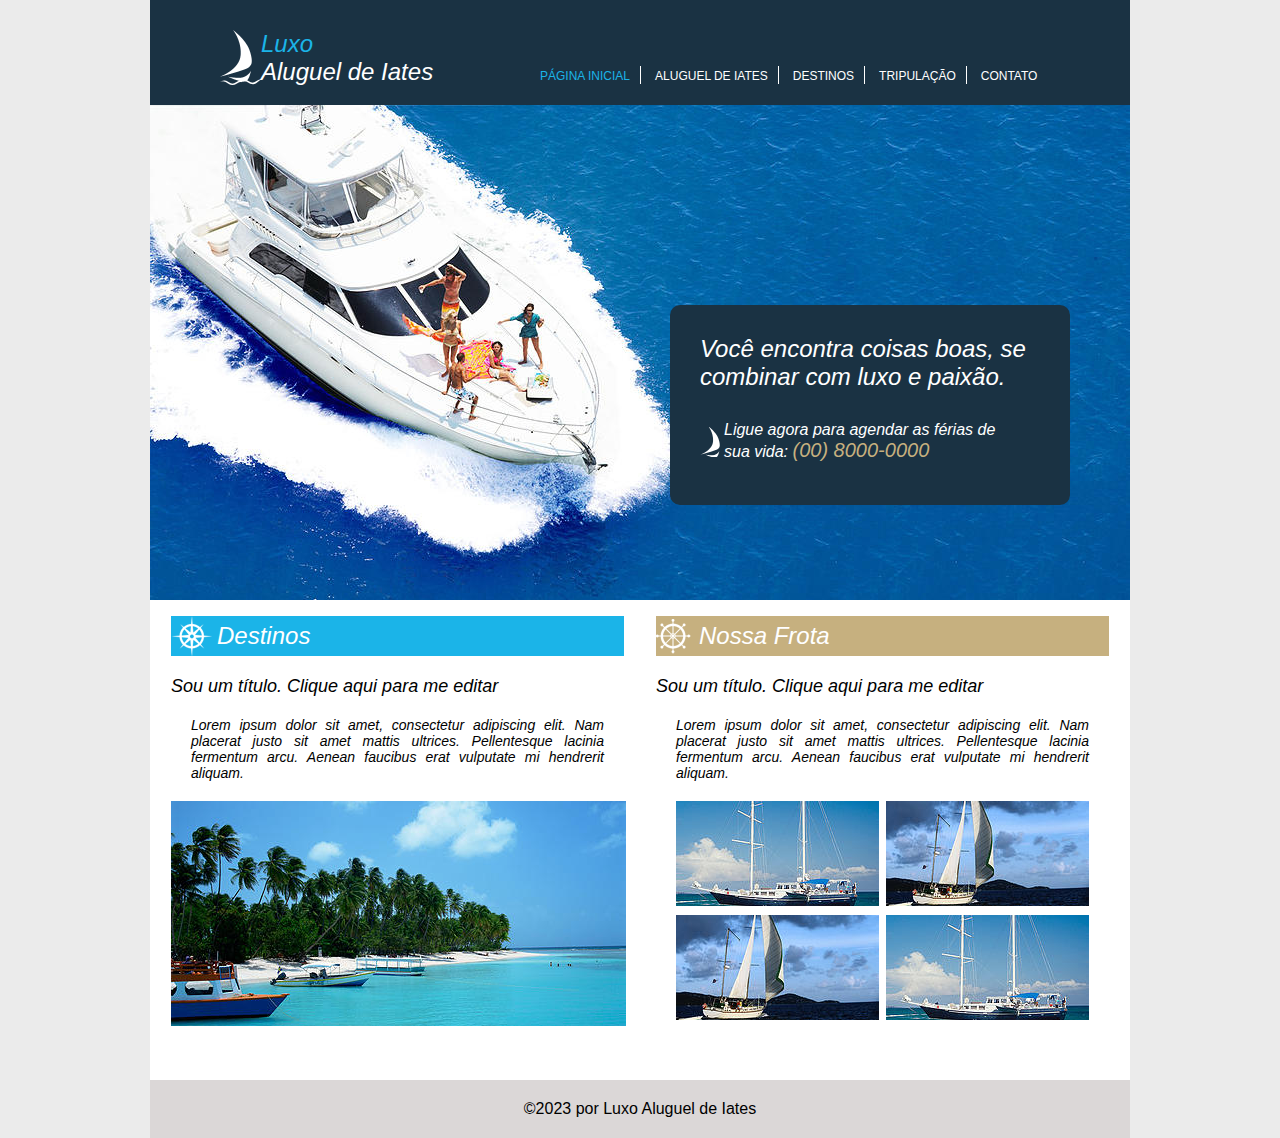
<file: index.html>
<!DOCTYPE html>
<html lang="pt-br">

<head>
    <meta charset="UTF-8">
    <meta name="viewport" content="width=device-width, initial-scale=1.0">
    <link rel="stylesheet" href="style.css">
    <title>Luxo | Aluguel de iates</title>
</head>

<body>

    <div id="geral">


        <div id="topo">
            <div id="topo-titulo">
                <div id="topo-titulo-1">
                    <img id="topo-titulo-img" src="assets/imagens/barco1.png" alt="20px">
                    <h1 id='topo-titulo-1-h1'>Luxo</h1>
                    <h2 id="topo-titulo-1-h2">Aluguel de Iates</h2>
                </div>
            </div>
            <ul id="menu">
                <li><a class="ativo" href="../index.html">Página inicial</a></li>
                <li><a href="../aluguel/aluguel.html">Aluguel de Iates</a></li>
                <li><a href="../destinos/destinos.html">Destinos</a></li>
                <li><a href="../tripulação/tripulacao.html">Tripulação</a></li>
                <li><a href="../contato/contato.html">Contato</a></li>
            </ul>
        </div>

        <div id="barco-principal">

            <div id="barco-principal-info">
                <p id="barco-principal-info-1">Você encontra coisas boas, se combinar com luxo e paixão.</p>
                <div id="barco-principal-info-2">
                    <img src="assets/imagens/barco2.png" alt="">
                    <p>Ligue agora para agendar as férias de sua vida: <span>(00) 8000-0000</span></p>
                </div>
            </div>
        </div>


        <div id="conteudo">

            <div id="conteudo-destinos">

                <div id="conteudo-destinos-topo">
                    <img src="assets/imagens/destino.png" alt="10px">
                    <h3>Destinos</h3>
                </div>

                <div id="conteudo-destinos-corpo">
                    <h4>Sou um título. Clique aqui para me editar</h4>
                    <p>Lorem ipsum dolor sit amet, consectetur adipiscing elit. Nam placerat justo sit amet mattis ultrices. Pellentesque lacinia fermentum arcu. Aenean faucibus erat vulputate mi hendrerit aliquam.</p>
                </div>

                <div id="conteudo-destinos-rodape">
                    <img src="assets/imagens/barcodestino.jpg" alt="10px">
                </div>
            </div>
        </div>

        <div id="conteudo-nossafrota">
            <div id="conteudo-nossafrota-topo">
                <img src="assets/imagens/nossafrota.png" alt="10px">
                <h3>Nossa Frota</h3>
            </div>

            <div id="conteudo-nossafrota-corpo">
                <h4 font-style="italic" font-family="Arial, Helvetica, sans-serif" id="conteudo-nossafrota-corpo-h4">Sou um título. Clique aqui para me editar</h4>
                <p id="conteudo-nossafrota-corpo-p">Lorem ipsum dolor sit amet, consectetur adipiscing elit. Nam placerat justo sit amet mattis ultrices. Pellentesque lacinia fermentum arcu. Aenean faucibus erat vulputate mi hendrerit aliquam. </p>
            </div>

            <div id="conteudo-nossafrota-rodape-b1">
                <img class="imagem1" src="assets/imagens/barconossafrota2.jpg" alt="40px">
                <img src="assets/imagens/barconossafrota1.jpg" alt="40px">
            </div>

            <div id="conteudo-nossafrota-rodape-b2">
                <img class="imagem2" src="assets/imagens/barconossafrota1.jpg" alt="40px">
                <img src="assets/imagens/barconossafrota2.jpg" alt="40px">
            </div>
        </div>
    </div>

    <div id="rodape">
        <p>©2023 por Luxo Aluguel de Iates</p>
    </div>

</body>

</html>
</file>
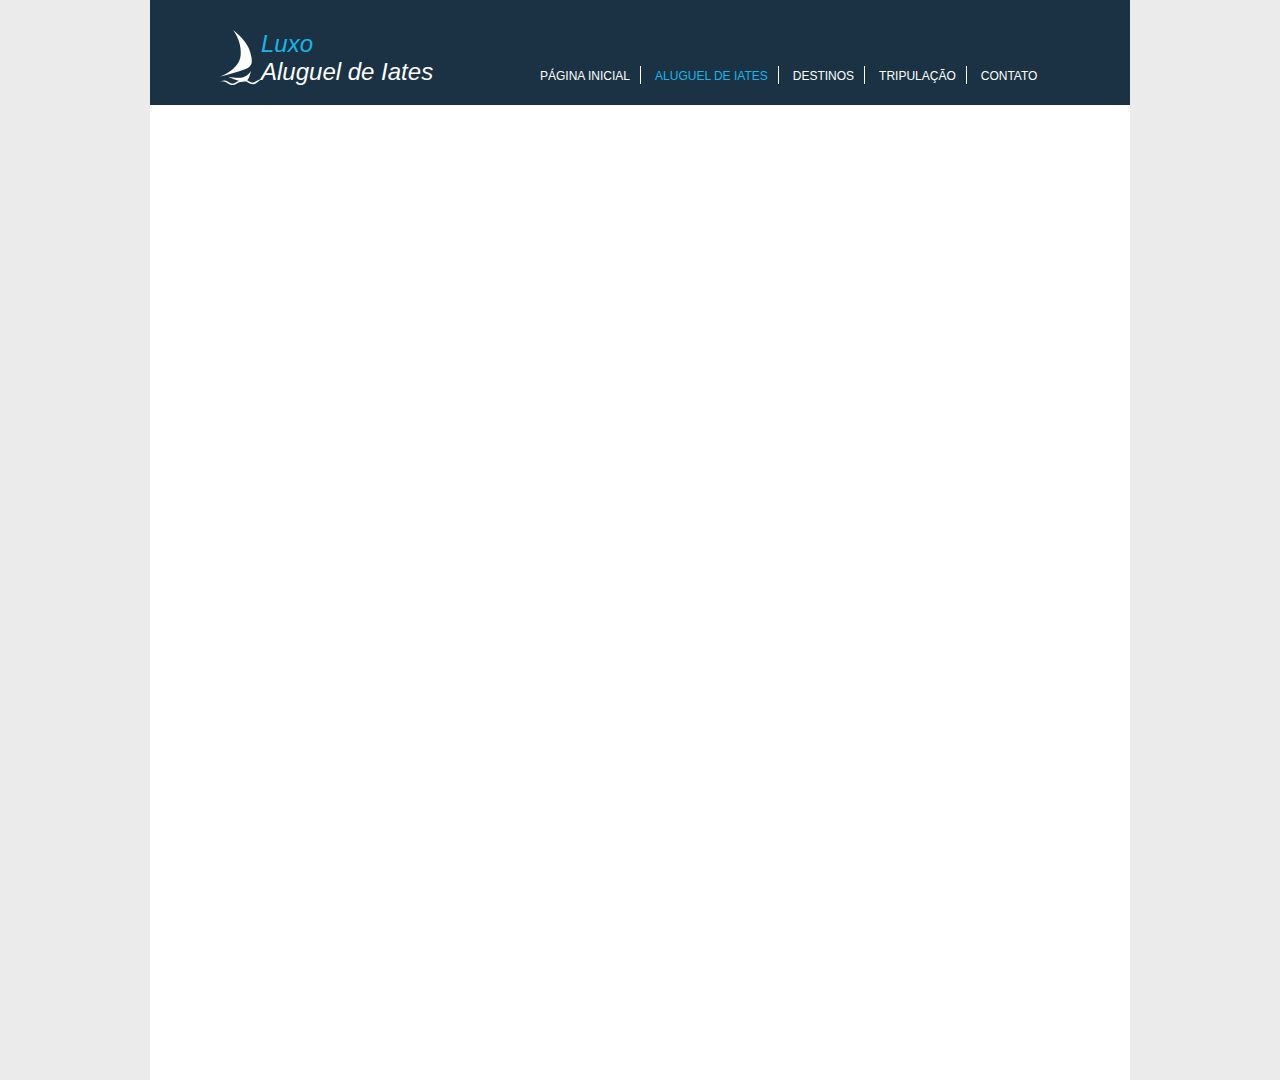
<file: aluguel/aluguel.html>
<!DOCTYPE html>
<html lang="en">
<head>
    <link rel="preconnect" href="https://fonts.googleapis.com">
    <link rel="preconnect" href="https://fonts.gstatic.com" crossorigin>
    <link href="https://fonts.googleapis.com/css2?family=Poppins:wght@400;700&display=swap" rel="stylesheet">
    <meta charset="UTF-8">
    <meta name="viewport" content="width=device-width, initial-scale=1.0">
    <link rel="stylesheet" href="aluguel.css">
    <title>Aluguel | Luxo - Aluguel de Iates</title>
</head>
<body>
    
<div id="geral">

    <div id="topo">
        <div id="topo-titulo">
            <div id="topo-titulo-1">
                <img id="topo-titulo-img" src="../assets/imagens/barco1.png" alt="20px">
                <h1 id='topo-titulo-1-h1'>Luxo</h1>
                <h2 id="topo-titulo-1-h2">Aluguel de Iates</h2>
            </div>
        </div>
        <ul id="menu">
            <li><a href="../index.html">Página inicial</a></li>
            <li><a class="ativo" href="../aluguel/aluguel.html">Aluguel de Iates</a></li>
            <li><a href="../destinos/destinos.html">Destinos</a></li>
            <li><a href="../tripulação/tripulacao.html">Tripulação</a></li>
            <li><a href="../contato/contato.html">Contato</a></li>
        </ul>
    </div>
</div>
</body>
</html>
</file>
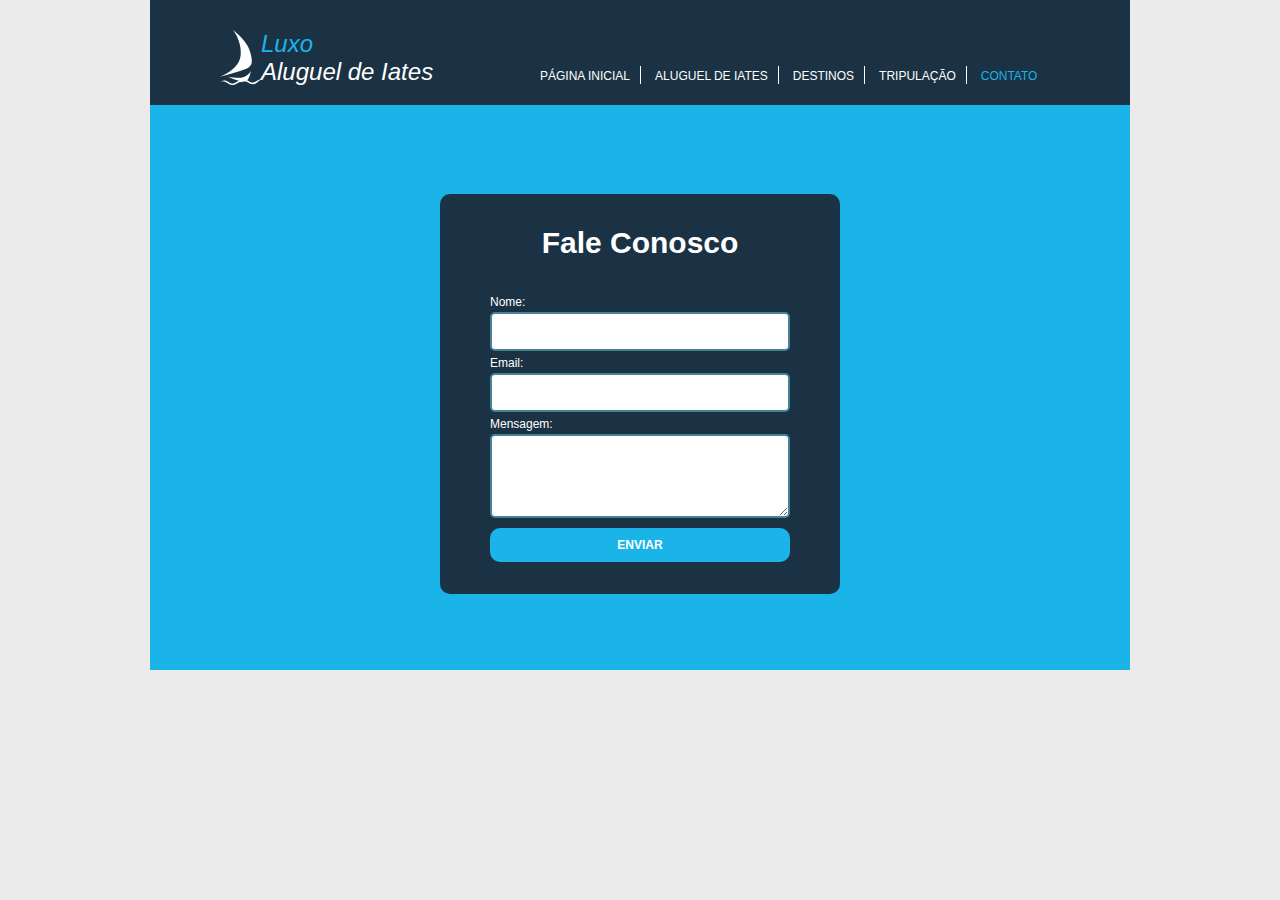
<file: contato/contato.html>
<!DOCTYPE html>
<html lang="en">

<head>
    <link rel="preconnect" href="https://fonts.googleapis.com">
    <link rel="preconnect" href="https://fonts.gstatic.com" crossorigin>
    <link href="https://fonts.googleapis.com/css2?family=Poppins:wght@400;700&display=swap" rel="stylesheet">
    <meta charset="UTF-8">
    <meta name="viewport" content="width=device-width, initial-scale=1.0">
    <link rel="stylesheet" href="contato.css">
    <title>Contato | Luxo - Aluguel de Iates</title>
</head>

<body>

    <div id="geral">

        <div id="topo">
            <div id="topo-titulo">
                <div id="topo-titulo-1">
                    <img id="topo-titulo-img" src="../assets/imagens/barco1.png" alt="20px">
                    <h1 id='topo-titulo-1-h1'>Luxo</h1>
                    <h2 id="topo-titulo-1-h2">Aluguel de Iates</h2>
                </div>
            </div>
            <ul id="menu">
                <li><a href="../index.html">Página inicial</a></li>
                <li><a href="../aluguel/aluguel.html">Aluguel de Iates</a></li>
                <li><a href="../destinos/destinos.html">Destinos</a></li>
                <li><a href="../tripulação/tripulacao.html">Tripulação</a></li>
                <li><a class="ativo" href="../contato/contato.html">Contato</a></li>
            </ul>
            <div id="contato">
              
                <form>
                    <h2>Fale Conosco</h2>
                    <label for="nome">Nome:</label>
                    <input type="text" id="nome" name="nome" required>

                    <label for="email">Email:</label>
                    <input type="email" id="email" name="email" required>

                    <label for="mensagem">Mensagem:</label>
                    <textarea id="mensagem" name="mensagem" rows="4" required></textarea>

                    <input type="submit" value="Enviar" id="botao">
                </form>
            </div>

        </div>
    </div>
</body>

</html>
</file>
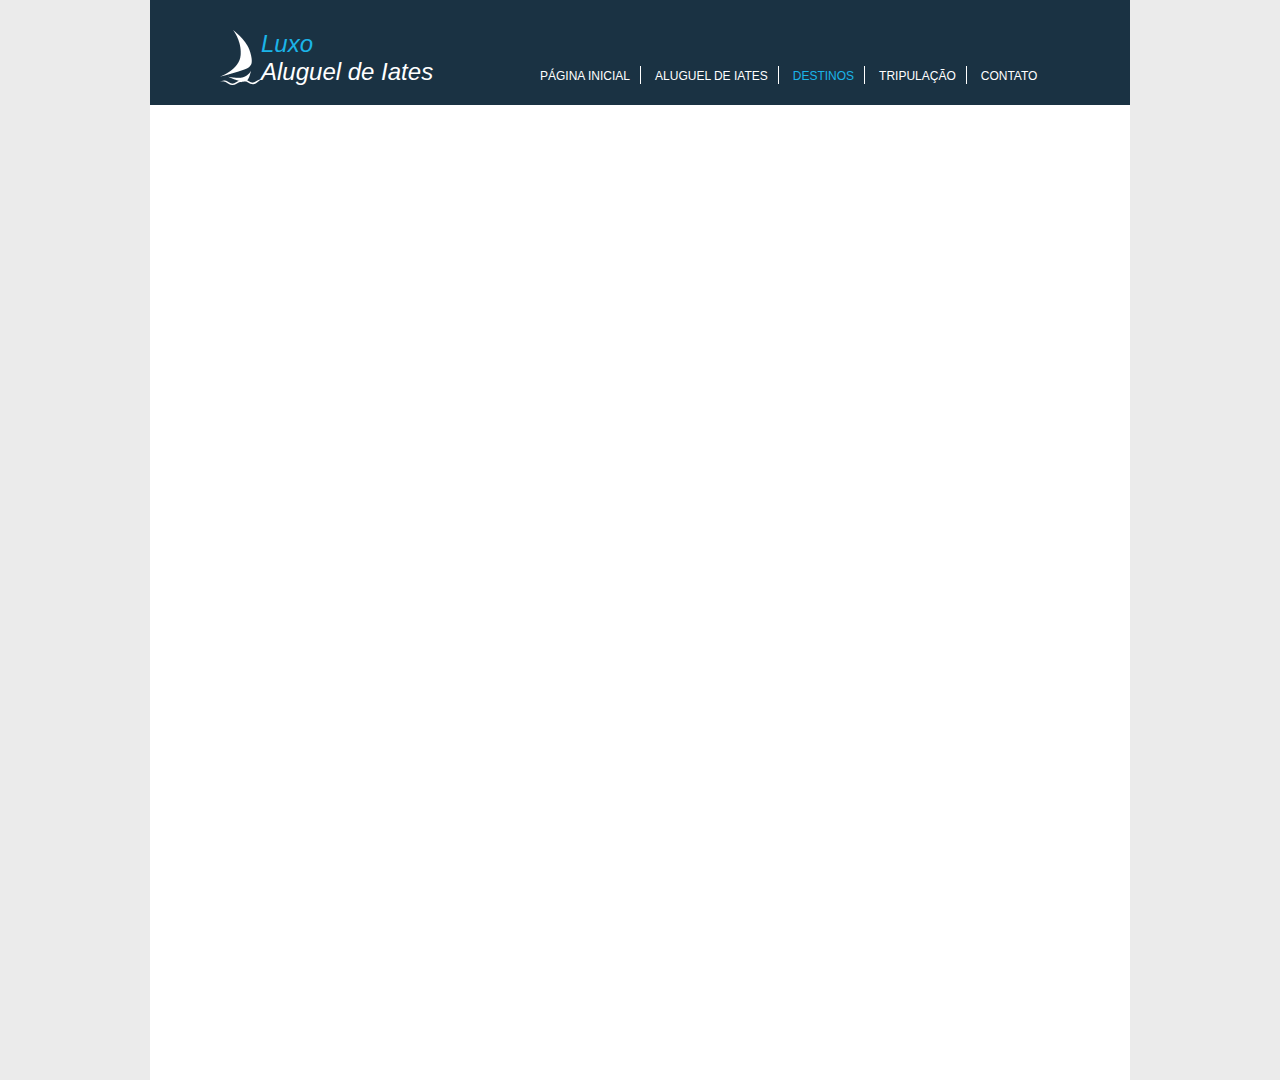
<file: destinos/destinos.html>
<!DOCTYPE html>
<html lang="en">
<head>
    <link rel="preconnect" href="https://fonts.googleapis.com">
    <link rel="preconnect" href="https://fonts.gstatic.com" crossorigin>
    <link href="https://fonts.googleapis.com/css2?family=Poppins:wght@400;700&display=swap" rel="stylesheet">
    <meta charset="UTF-8">
    <meta name="viewport" content="width=device-width, initial-scale=1.0">
    <link rel="stylesheet" href="destinos.css">
    <title>Destinos | Luxo - Aluguel de Iates</title>
</head>
<body>
    
<div id="geral">

    <div id="topo">
        <div id="topo-titulo">
            <div id="topo-titulo-1">
                <img id="topo-titulo-img" src="../assets/imagens/barco1.png" alt="20px">
                <h1 id='topo-titulo-1-h1'>Luxo</h1>
                <h2 id="topo-titulo-1-h2">Aluguel de Iates</h2>
            </div>
        </div>
        <ul id="menu">
            <li><a href="../index.html">Página inicial</a></li>
            <li><a href="../aluguel/aluguel.html">Aluguel de Iates</a></li>
            <li><a class="ativo" href="../destinos/destinos.html">Destinos</a></li>
            <li><a href="../tripulação/tripulacao.html">Tripulação</a></li>
            <li><a href="../contato/contato.html">Contato</a></li>
        </ul>
    </div>
</div>
</body>
</html>
</file>
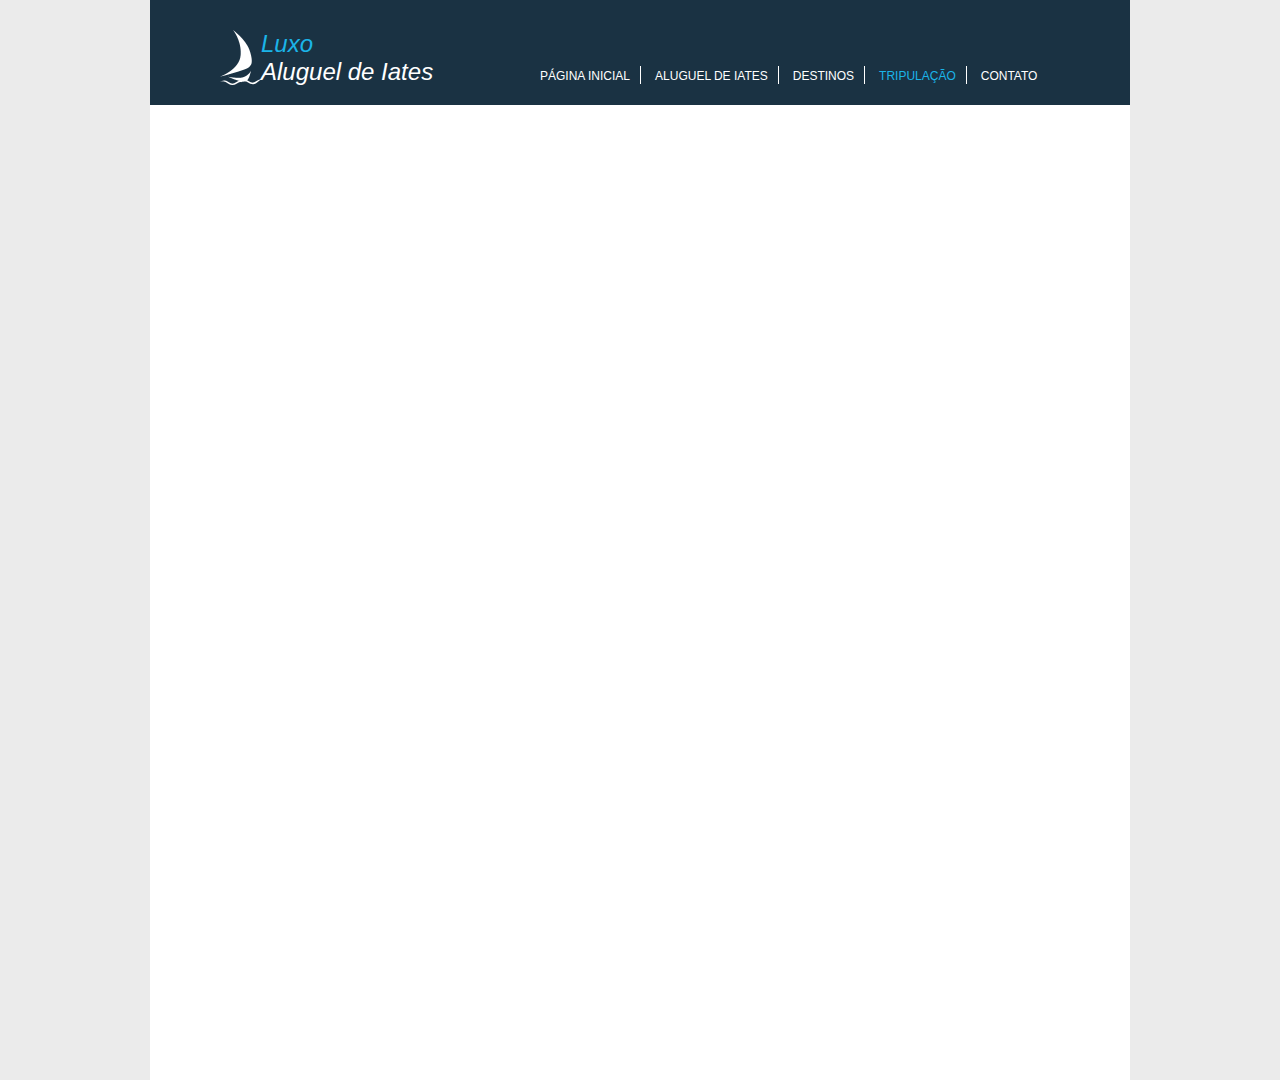
<file: tripulação/tripulacao.html>
<!DOCTYPE html>
<html lang="en">
<head>
    <link rel="preconnect" href="https://fonts.googleapis.com">
    <link rel="preconnect" href="https://fonts.gstatic.com" crossorigin>
    <link href="https://fonts.googleapis.com/css2?family=Poppins:wght@400;700&display=swap" rel="stylesheet">
    <meta charset="UTF-8">
    <meta name="viewport" content="width=device-width, initial-scale=1.0">
    <link rel="stylesheet" href="tripulacao.css">
    <title>Tripulação | Luxo - Aluguel de Iates</title>
</head>
<body>
    
<div id="geral">

    <div id="topo">
        <div id="topo-titulo">
            <div id="topo-titulo-1">
                <img id="topo-titulo-img" src="../assets/imagens/barco1.png" alt="20px">
                <h1 id='topo-titulo-1-h1'>Luxo</h1>
                <h2 id="topo-titulo-1-h2">Aluguel de Iates</h2>
            </div>
        </div>
        <ul id="menu">
            <li><a href="../index.html">Página inicial</a></li>
            <li><a href="../aluguel/aluguel.html">Aluguel de Iates</a></li>
            <li><a href="../destinos/destinos.html">Destinos</a></li>
            <li><a class="ativo" href="../tripulação/tripulacao.html">Tripulação</a></li>
            <li><a href="../contato/contato.html">Contato</a></li>
        </ul>
    </div>
</div>
</body>
</html>
</file>
<file: style.css>
* {
  margin: 0px;
  padding: 0px;
  box-sizing: border-box;
}

body {
  background-color: #ebebeb;
}

#geral {
  margin: 0px auto;
  width: 980px;
  height: 1080px;
  background-color: #ffffff;
}

#topo {
  height: 105px;
  background-color: #1a3243;
}

#topo-titulo {
  width: 300px;
  padding-top: 30px;
  padding-left: 20px;
}

#topo-titulo-1 {
  width: 220px;
  margin-left: 50px;
}

#topo-titulo-1-h1 {
  font-size: 24px;
  font-family: Arial, Helvetica, sans-serif;
  font-style: italic;
  font-weight: 100;
  color: #1bb4e8;
}

#topo-titulo-1-h2 {
  font-size: 24px;
  font-family: Arial, Helvetica, sans-serif;
  font-style: italic;
  font-weight: 100;
  color: white;
}

#topo-titulo-img {
  float: left;
}

#menu {
  width: 600px;
  list-style: none;
  position: relative;
  top: -20px;
  left: 380px;
}

#menu li {
  display: inline-block;
  border-right: 1px solid white;
}

#menu li:last-child {
  border: 0px;
}

#menu li a {
  font-family: Arial, Helvetica, sans-serif;
  font-size: 12px;
  font-weight: 100;
  color: white;
  text-decoration: none;
  padding-left: 10px;
  padding-right: 10px;
  text-transform: uppercase;
}

#menu li a.ativo {
  color: #1bb4e8;
}

#barco-principal {
  height: 495px;
  background-image: url("assets/imagens/barcoprincipal.jpg");
}

#barco-principal-info {
  background-color: #1a3243;
  height: 200px;
  width: 400px;
  position: relative;
  top: 200px;
  left: 520px;
  padding-top: 30px;
  padding-left: 30px;
  border-radius: 10px;
}

#barco-principal-info-1 {
  font-size: 24px;
  color: white;
  font-family: Arial, Helvetica, sans-serif;
  font-weight: 100;
  font-style: italic;
  width: 360px;
  margin-bottom: 30px;
}

span {
  color: #c6b07f;
  font-size: 20px;
}

#barco-principal-info-2 {
  width: 360px;
}

#barco-principal-info-2 img {
  display: inline-block;
}

#barco-principal-info-2 p {
  font-size: 16px;
  color: white;
  font-family: Arial, Helvetica, sans-serif;
  font-weight: 100;
  font-style: italic;
  display: inline-block;
  width: 290px;
}

#conteudo {
  background-color: white;
  margin-top: 15px;
}

#conteudo-destinos {
  width: 455px;
  border: 1px solid white;
  margin-left: 20px;
  float: left;
}

#conteudo-destinos-topo {
  background-color: #1bb4e8;
  height: 40px;
  display: flex;
  align-items: center;
  gap: 5px;
}

#conteudo-destinos-topo h3 {
  font-size: 24px;
  color: white;
  font-family: Arial, Helvetica, sans-serif;
  font-weight: 100;
  font-style: italic;
  width: 120px;
  margin-bottom: 20px;
  margin-top: 20px;
}

#conteudo-destinos-corpo h4 {
  font-size: 18px;
  color: black;
  font-family: Arial, Helvetica, sans-serif;
  font-weight: 100;
  font-style: italic;
  margin-bottom: 20px;
  margin-top: 20px;
}

#conteudo-destinos-corpo p {
  font-size: 14px;
  color: black;
  font-family: Arial, Helvetica, sans-serif;
  font-weight: 100;
  font-style: italic;
  text-align: justify;
  margin-bottom: 20px;
  margin: 20px;
}

#conteudo-nossafrota {
  width: 455px;
  height: 416px;
  border: 1px solid white;
  margin-right: 20px;
  float: right;
}

#conteudo-nossafrota-topo {
  background-color: #c6b07f;
  height: 40px;
  display: flex;
  align-items: center;
  gap: 8px;
}

#conteudo-nossafrota-topo h3 {
  font-size: 24px;
  color: white;
  font-family: Arial, Helvetica, sans-serif;
  font-weight: 100;
  font-style: italic;
  width: 150px;
}

#conteudo-nossafrota-corpo-h4 {
  font-size: 18px;
  color: black;
  font-family: Arial, Helvetica, sans-serif;
  font-weight: 100;
  font-style: italic;
  margin-bottom: 20px;
  margin-top: 20px;
}

#conteudo-nossafrota-corpo-p {
  font-size: 14px;
  color: black;
  font-family: Arial, Helvetica, sans-serif;
  font-weight: 100;
  font-style: italic;
  text-align: justify;
  margin-bottom: 20px;
  margin: 20px;
}

#conteudo-nossafrota-rodape-img {
  margin-bottom: 15px;
}

#conteudo-nossafrota-rodape-b1 {
  width: 203px;
  float: left;
  margin-left: 20px;
}

#conteudo-nossafrota-rodape-b2 {
  width: 203px;
  float: right;
  margin-right: 20px;
}

.imagem1, .imagem2{
    padding-bottom: 5px;
}

* p {
  font-family: Arial, Helvetica, sans-serif;
}

#rodape{
    margin: 0px auto;
    width: 980px;
    padding: 20px;
    text-align: center;
    background-color: #dbd7d7;
}
</file>
<file: aluguel/aluguel.css>
* {
    margin: 0px;
    padding: 0px;
    box-sizing: border-box;
  }
  
  body {
    background-color: #ebebeb;
  }
  
  #geral {
    margin: 0px auto;
    width: 980px;
    height: 1080px;
    background-color: #ffffff;
  }
  
  #topo {
    height: 105px;
    background-color: #1a3243;
  }
  
  #topo-titulo {
    width: 300px;
    padding-top: 30px;
    padding-left: 20px;
  }
  
  #topo-titulo-1 {
    width: 220px;
    margin-left: 50px;
  }
  
  #topo-titulo-1-h1 {
    font-size: 24px;
    font-family: Arial, Helvetica, sans-serif;
    font-style: italic;
    font-weight: 100;
    color: #1bb4e8;
  }
  
  #topo-titulo-1-h2 {
    font-size: 24px;
    font-family: Arial, Helvetica, sans-serif;
    font-style: italic;
    font-weight: 100;
    color: white;
  }
  
  #topo-titulo-img {
    float: left;
  }
  
  #menu {
    width: 600px;
    list-style: none;
    position: relative;
    top: -20px;
    left: 380px;
  }
  
  #menu li {
    display: inline-block;
    border-right: 1px solid white;
  }
  
  #menu li:last-child {
    border: 0px;
  }
  
  #menu li a {
    font-family: Arial, Helvetica, sans-serif;
    font-size: 12px;
    font-weight: 100;
    color: white;
    text-decoration: none;
    padding-left: 10px;
    padding-right: 10px;
    text-transform: uppercase;
  }
  
  #menu li a.ativo {
    color: #1bb4e8;
  }
</file>
<file: contato/contato.css>
* {
  margin: 0px;
  padding: 0px;
  box-sizing: border-box;
}

body {
  background-color: #ebebeb;
}

#geral {
  margin: 0px auto;
  width: 980px;
  height: 670px;
  background-color: #1bb4e8;
}

#topo {
  height: 105px;
  background-color: #1a3243;
}

#topo-titulo {
  width: 300px;
  padding-top: 30px;
  padding-left: 20px;
}

#topo-titulo-1 {
  width: 220px;
  margin-left: 50px;
}

#topo-titulo-1-h1 {
  font-size: 24px;
  font-family: Arial, Helvetica, sans-serif;
  font-style: italic;
  font-weight: 100;
  color: #1bb4e8;
}

#topo-titulo-1-h2 {
  font-size: 24px;
  font-family: Arial, Helvetica, sans-serif;
  font-style: italic;
  font-weight: 100;
  color: white;
}

#topo-titulo-img {
  float: left;
}

#menu {
  width: 600px;
  list-style: none;
  position: relative;
  top: -20px;
  left: 380px;
}

#menu li {
  display: inline-block;
  border-right: 1px solid white;
}

#menu li:last-child {
  border: 0px;
}

#menu li a {
  font-family: Arial, Helvetica, sans-serif;
  font-size: 12px;
  font-weight: 100;
  color: white;
  text-decoration: none;
  padding-left: 10px;
  padding-right: 10px;
  text-transform: uppercase;
}

#menu li a.ativo {
  color: #1bb4e8;
}

#contato {
  display: flex;
  justify-content: center;
  align-items: center;
  width: 400px;
  height: 400px;
  margin: 90px auto;
  background-color: #1a3243;
  border-radius: 10px;
}

#contato form {
  display: flex;
  flex-direction: column;
  max-width: 400px;
  width: 300px;
}

#contato form h2{
  text-align: center;
  margin-bottom: 30px;
  color: #ffffff;
  font-family: Arial, Helvetica, sans-serif;
  font-size: 30px;
  font-weight: 700;
}

label{
  color: #ffffff;
  font-family: Arial, Helvetica, sans-serif;
  font-size: 12px;
  font-weight: 100;
  margin-top: 5px;
  margin-bottom: 3px;
}

#nome,
#email,
#mensagem {
  border-radius: 5px;
  border: 2px solid #478397;
  padding: 10px;
}

#botao{
  font-family: Arial, Helvetica, sans-serif;
  font-size: 12px;
  font-weight: 700;
  margin-top: 10px;
  padding: 10px;
  background-color: #1bb4e8;
  border: none;
  border-radius: 10px;
  color: #ffffff;
  text-transform: uppercase;
}
</file>
<file: destinos/destinos.css>
* {
    margin: 0px;
    padding: 0px;
    box-sizing: border-box;
  }
  
  body {
    background-color: #ebebeb;
  }
  
  #geral {
    margin: 0px auto;
    width: 980px;
    height: 1080px;
    background-color: #ffffff;
  }
  
  #topo {
    height: 105px;
    background-color: #1a3243;
  }
  
  #topo-titulo {
    width: 300px;
    padding-top: 30px;
    padding-left: 20px;
  }
  
  #topo-titulo-1 {
    width: 220px;
    margin-left: 50px;
  }
  
  #topo-titulo-1-h1 {
    font-size: 24px;
    font-family: Arial, Helvetica, sans-serif;
    font-style: italic;
    font-weight: 100;
    color: #1bb4e8;
  }
  
  #topo-titulo-1-h2 {
    font-size: 24px;
    font-family: Arial, Helvetica, sans-serif;
    font-style: italic;
    font-weight: 100;
    color: white;
  }
  
  #topo-titulo-img {
    float: left;
  }
  
  #menu {
    width: 600px;
    list-style: none;
    position: relative;
    top: -20px;
    left: 380px;
  }
  
  #menu li {
    display: inline-block;
    border-right: 1px solid white;
  }
  
  #menu li:last-child {
    border: 0px;
  }
  
  #menu li a {
    font-family: Arial, Helvetica, sans-serif;
    font-size: 12px;
    font-weight: 100;
    color: white;
    text-decoration: none;
    padding-left: 10px;
    padding-right: 10px;
    text-transform: uppercase;
  }
  
  #menu li a.ativo {
    color: #1bb4e8;
  }
</file>
<file: tripulação/tripulacao.css>
* {
    margin: 0px;
    padding: 0px;
    box-sizing: border-box;
  }
  
  body {
    background-color: #ebebeb;
  }
  
  #geral {
    margin: 0px auto;
    width: 980px;
    height: 1080px;
    background-color: #ffffff;
  }
  
  #topo {
    height: 105px;
    background-color: #1a3243;
  }
  
  #topo-titulo {
    width: 300px;
    padding-top: 30px;
    padding-left: 20px;
  }
  
  #topo-titulo-1 {
    width: 220px;
    margin-left: 50px;
  }
  
  #topo-titulo-1-h1 {
    font-size: 24px;
    font-family: Arial, Helvetica, sans-serif;
    font-style: italic;
    font-weight: 100;
    color: #1bb4e8;
  }
  
  #topo-titulo-1-h2 {
    font-size: 24px;
    font-family: Arial, Helvetica, sans-serif;
    font-style: italic;
    font-weight: 100;
    color: white;
  }
  
  #topo-titulo-img {
    float: left;
  }
  
  #menu {
    width: 600px;
    list-style: none;
    position: relative;
    top: -20px;
    left: 380px;
  }
  
  #menu li {
    display: inline-block;
    border-right: 1px solid white;
  }
  
  #menu li:last-child {
    border: 0px;
  }
  
  #menu li a {
    font-family: Arial, Helvetica, sans-serif;
    font-size: 12px;
    font-weight: 100;
    color: white;
    text-decoration: none;
    padding-left: 10px;
    padding-right: 10px;
    text-transform: uppercase;
  }
  
  #menu li a.ativo {
    color: #1bb4e8;
  }
</file>
